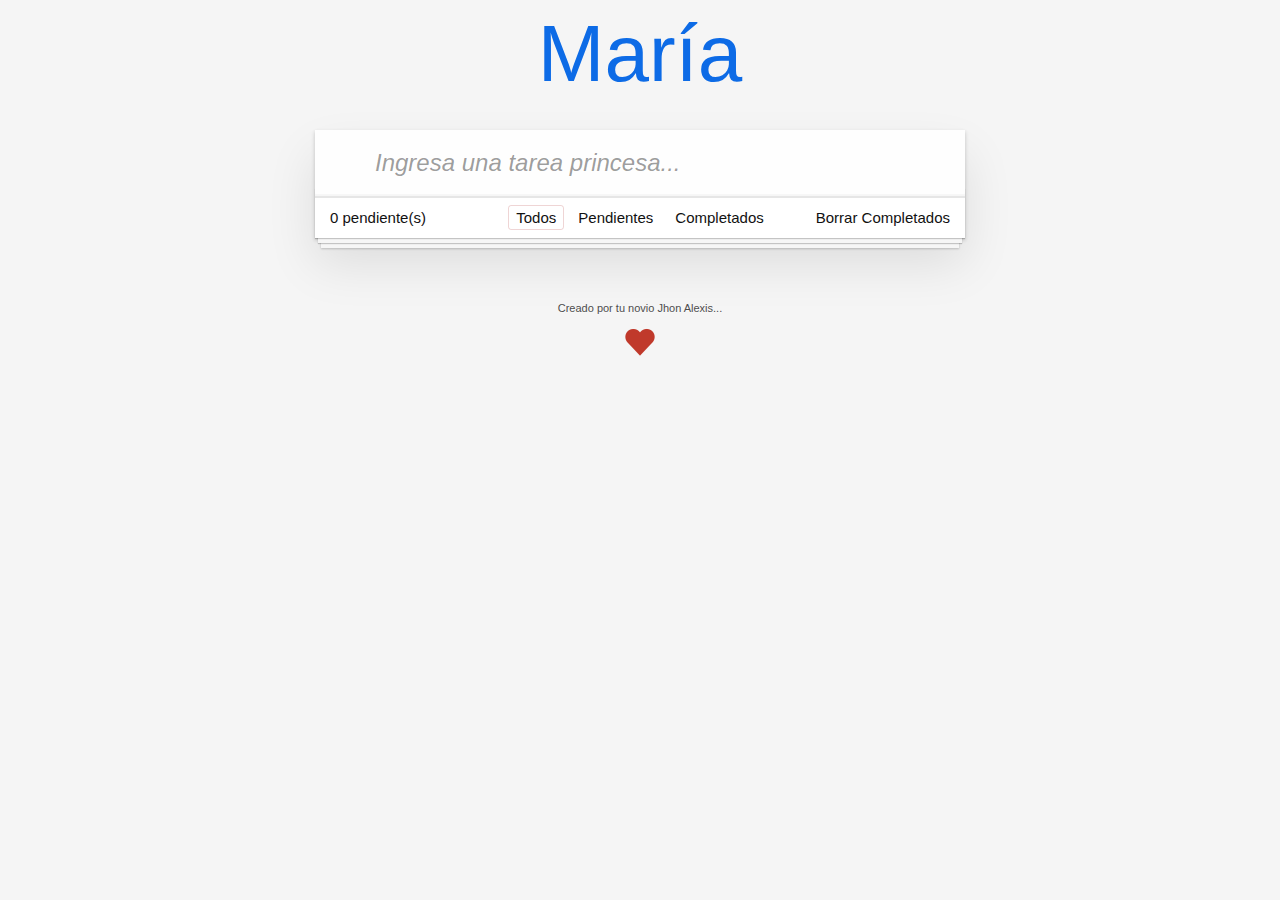
<file: docs/index.html>
<!doctype html><html lang="en"><head><meta charset="utf-8"><meta name="viewport" content="width=device-width,initial-scale=1"><title>Lista de Tareas</title><link href="main.0b76a14dd22845523fdd.css" rel="stylesheet"></head><body><section class="todoapp"><header class="header"><h1>María</h1><input class="new-todo" placeholder="Ingresa una tarea princesa..." autofocus></header><section class="main"><input id="toggle-all" class="toggle-all" type="checkbox"><ul class="todo-list"></ul></section><footer class="footer"><span class="todo-count"><strong class="num">0</strong> pendiente(s)</span><ul class="filters"><li><a class="selected filtro" href="#/">Todos</a></li><li><a class="filtro" href="#/active">Pendientes</a></li><li><a class="filtro" href="#/completed">Completados</a></li></ul><button class="clear-completed">Borrar Completados</button></footer></section><footer class="info"><p>Creado por tu novio Jhon Alexis...</p><img id="heaert" src="./assets/heart.png" alt=""></footer><script src="main.91b00557c8c64501b75b.js"></script></body></html>
</file>
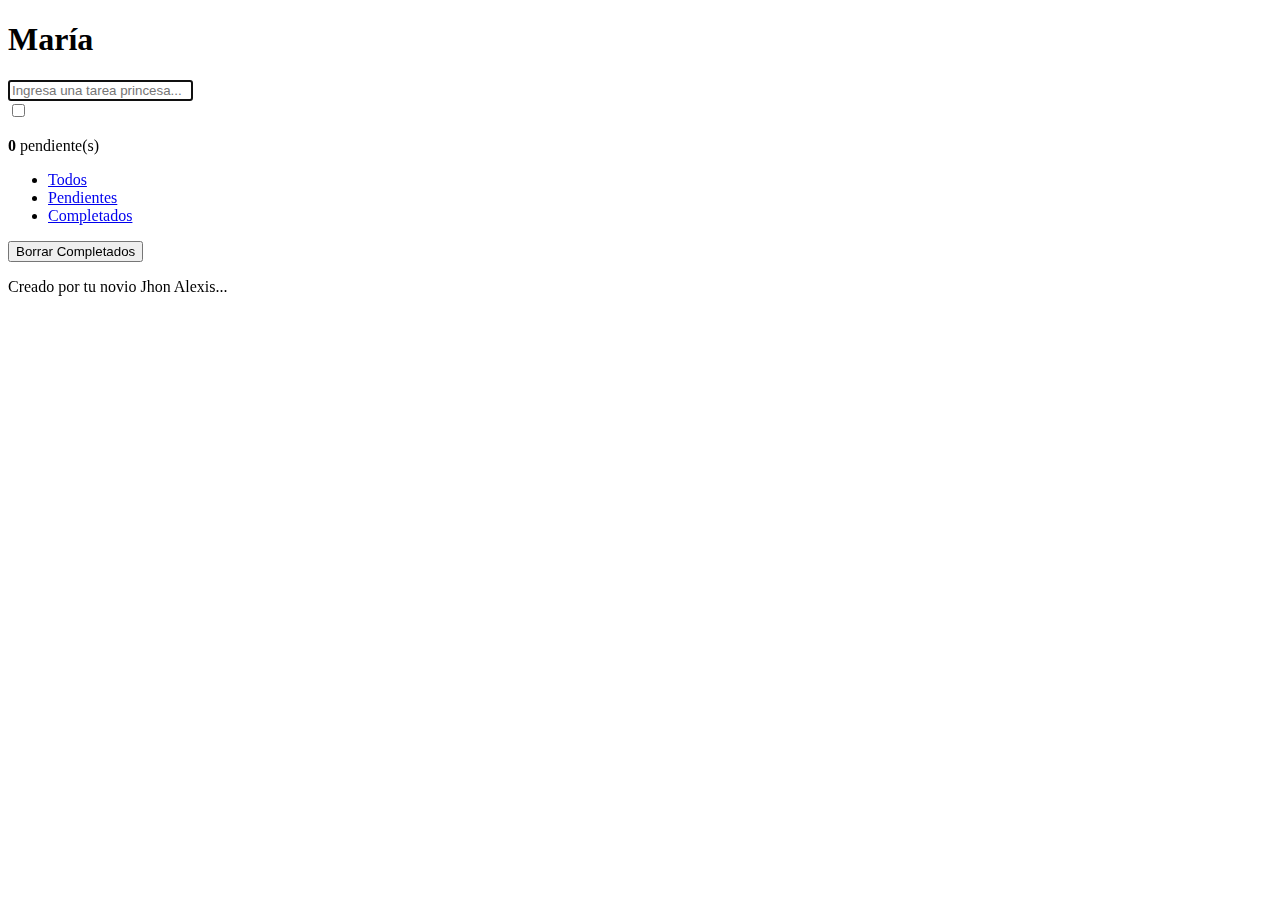
<file: src/index.html>
<!doctype html>
<html lang="en">
	<head>
		<meta charset="utf-8">
		<meta name="viewport" content="width=device-width, initial-scale=1">
		<title>Lista de Tareas</title>
	</head>
	<body>
		<section class="todoapp">
			<header class="header">
				<h1>María</h1>
				<input class="new-todo" placeholder="Ingresa una tarea princesa..." autofocus>
			</header>
			<section class="main">
				<input id="toggle-all" class="toggle-all" type="checkbox">
				<ul class="todo-list">
				</ul>
			</section>
			<footer class="footer">
				<span class="todo-count"><strong class="num">0</strong> pendiente(s)</span>
				<ul class="filters">
					<li>
						<a class="selected filtro" href="#/">Todos</a>
					</li>
					<li>
						<a class="filtro" href="#/active">Pendientes</a>
					</li>
					<li>
						<a class="filtro" href="#/completed">Completados</a>
					</li>
				</ul>
				<button class="clear-completed">Borrar Completados</button>
			</footer>
		</section>
		<footer class="info">
			<p>Creado por tu novio Jhon Alexis...</p>
		</footer>     
	</body>
</html>
</file>
<file: docs/main.0b76a14dd22845523fdd.css>
body,button,html{margin:0;padding:0}button{border:0;background:none;font-size:100%;vertical-align:baseline;font-family:inherit;font-weight:inherit;color:inherit;-webkit-appearance:none;appearance:none;-webkit-font-smoothing:antialiased}body,button{-moz-osx-font-smoothing:grayscale}body{font:14px Helvetica Neue,Helvetica,Arial,sans-serif;line-height:1.4em;background:#f5f5f5;color:#111;min-width:230px;max-width:650px;margin:0 auto;-webkit-font-smoothing:antialiased;font-weight:300}:focus{outline:0}.hidden{display:none}.todoapp{background:#fff;margin:130px 0 40px;position:relative;box-shadow:0 2px 4px 0 rgba(0,0,0,.2),0 25px 50px 0 rgba(0,0,0,.1)}.todoapp input::-webkit-input-placeholder{font-style:italic;font-weight:300;color:rgba(0,0,0,.4)}.todoapp input::-moz-placeholder{font-style:italic;font-weight:300;color:rgba(0,0,0,.4)}.todoapp input::input-placeholder{font-style:italic;font-weight:300;color:rgba(0,0,0,.4)}.todoapp h1{position:absolute;top:-140px;width:100%;font-size:80px;font-weight:200;text-align:center;color:#0d6be6;-webkit-text-rendering:optimizeLegibility;-moz-text-rendering:optimizeLegibility;text-rendering:optimizeLegibility}img{width:5%;height:auto;vertical-align:top}.edit,.new-todo{position:relative;margin:0;width:100%;font-size:24px;font-family:inherit;font-weight:inherit;line-height:1.4em;color:inherit;padding:6px;border:1px solid #999;box-shadow:inset 0 -1px 5px 0 rgba(0,0,0,.2);box-sizing:border-box;-webkit-font-smoothing:antialiased;-moz-osx-font-smoothing:grayscale}.new-todo{padding:16px 16px 16px 60px;border:none;background:rgba(0,0,0,.003);box-shadow:inset 0 -2px 1px rgba(0,0,0,.03)}.main{position:relative;z-index:2;border-top:1px solid #e6e6e6}.toggle-all{width:1px;height:1px;border:none;opacity:0;position:absolute;right:100%;bottom:100%}.toggle-all+label{width:60px;height:34px;font-size:0;position:absolute;top:-52px;left:-13px;-webkit-transform:rotate(90deg);transform:rotate(90deg)}.toggle-all+label:before{content:"❯";font-size:22px;color:#e6e6e6;padding:10px 27px}.toggle-all:checked+label:before{color:#737373}.todo-list{margin:0;padding:0;list-style:none}.todo-list li{position:relative;font-size:24px;border-bottom:1px solid #ededed}.todo-list li:last-child{border-bottom:none}.todo-list li.editing{border-bottom:none;padding:0}.todo-list li.editing .edit{display:block;width:calc(100% - 43px);padding:12px 16px;margin:0 0 0 43px}.todo-list li.editing .view{display:none}.todo-list li .toggle{text-align:center;width:40px;height:auto;position:absolute;top:0;bottom:0;margin:auto 0;border:none;-webkit-appearance:none;appearance:none;opacity:0}.todo-list li .toggle+label{background-image:url("data:image/svg+xml;utf8,%3Csvg%20xmlns%3D%22http%3A//www.w3.org/2000/svg%22%20width%3D%2240%22%20height%3D%2240%22%20viewBox%3D%22-10%20-18%20100%20135%22%3E%3Ccircle%20cx%3D%2250%22%20cy%3D%2250%22%20r%3D%2250%22%20fill%3D%22none%22%20stroke%3D%22%23ededed%22%20stroke-width%3D%223%22/%3E%3C/svg%3E");background-repeat:no-repeat;background-position:0}.todo-list li .toggle:checked+label{background-image:url("data:image/svg+xml;utf8,%3Csvg%20xmlns%3D%22http%3A//www.w3.org/2000/svg%22%20width%3D%2240%22%20height%3D%2240%22%20viewBox%3D%22-10%20-18%20100%20135%22%3E%3Ccircle%20cx%3D%2250%22%20cy%3D%2250%22%20r%3D%2250%22%20fill%3D%22none%22%20stroke%3D%22%23bddad5%22%20stroke-width%3D%223%22/%3E%3Cpath%20fill%3D%22%235dc2af%22%20d%3D%22M72%2025L42%2071%2027%2056l-4%204%2020%2020%2034-52z%22/%3E%3C/svg%3E")}.todo-list li label{word-break:break-all;padding:15px 15px 15px 60px;display:block;line-height:1.2;transition:color .4s;font-weight:400;color:#000}.todo-list li.completed label{color:#cdcdcd;text-decoration:line-through}.todo-list li .destroy{display:none;position:absolute;top:0;right:10px;bottom:0;width:40px;height:40px;font-size:30px;color:#cc9a9a;margin:auto 0 11px;transition:color .2s ease-out}.todo-list li .destroy:hover{color:#af5b5e}.todo-list li .destroy:after{content:"×"}.todo-list li:hover .destroy{display:block}.todo-list li .edit{display:none}.todo-list li.editing:last-child{margin-bottom:-1px}.footer{padding:10px 15px;height:20px;text-align:center;font-size:15px;border-top:1px solid #e6e6e6}.footer:before{content:"";position:absolute;right:0;bottom:0;left:0;height:50px;overflow:hidden;box-shadow:0 1px 1px rgba(0,0,0,.2),0 8px 0 -3px #f6f6f6,0 9px 1px -3px rgba(0,0,0,.2),0 16px 0 -6px #f6f6f6,0 17px 2px -6px rgba(0,0,0,.2)}.todo-count{float:left;text-align:left}.todo-count strong{font-weight:300}.filters{margin:0;padding:0;list-style:none;position:absolute;right:0;left:0}.filters li{display:inline}.filters li a{color:inherit;margin:3px;padding:3px 7px;text-decoration:none;border:1px solid transparent;border-radius:3px}.filters li a:hover{border-color:rgba(175,47,47,.1)}.filters li a.selected{border-color:rgba(175,47,47,.2)}.clear-completed,html .clear-completed:active{float:right;position:relative;line-height:20px;text-decoration:none;cursor:pointer}.clear-completed:hover{text-decoration:underline}.info{margin:65px auto 0;color:#4d4d4d;font-size:11px;text-shadow:0 1px 0 hsla(0,0%,100%,.5);text-align:center}.info p{line-height:1}.info a{color:inherit;text-decoration:none;font-weight:400}.info a:hover{text-decoration:underline}@media screen and (-webkit-min-device-pixel-ratio:0){.todo-list li .toggle,.toggle-all{background:none}.todo-list li .toggle{height:40px}}@media (max-width:430px){.footer{height:50px}.filters{bottom:10px}}hr{margin:20px 0;border:0;border-top:1px dashed #c5c5c5;border-bottom:1px dashed #f7f7f7}.learn a{font-weight:400;text-decoration:none;color:#b83f45}.learn a:hover{text-decoration:underline;color:#787e7e}.learn h3,.learn h4,.learn h5{margin:10px 0;font-weight:500;line-height:1.2;color:#000}.learn h3{font-size:24px}.learn h4{font-size:18px}.learn h5{margin-bottom:0;font-size:14px}.learn ul{padding:0;margin:0 0 30px 25px}.learn li{line-height:20px}.learn p{font-size:15px;font-weight:300;line-height:1.3;margin-top:0;margin-bottom:0}#issue-count{display:none}.quote{border:none;margin:20px 0 60px}.quote p{font-style:italic}.quote p:before{content:"“";top:-20px;left:3px}.quote p:after,.quote p:before{font-size:50px;opacity:.15;position:absolute}.quote p:after{content:"”";bottom:-42px;right:3px}.quote footer{position:absolute;bottom:-40px;right:0}.quote footer img{border-radius:3px}.quote footer a{margin-left:5px;vertical-align:middle}.speech-bubble{position:relative;padding:10px;background:rgba(0,0,0,.04);border-radius:5px}.speech-bubble:after{content:"";position:absolute;top:100%;right:30px;border:13px solid transparent;border-top-color:rgba(0,0,0,.04)}.learn-bar>.learn{position:absolute;width:272px;top:8px;left:-300px;padding:10px;border-radius:5px;background-color:hsla(0,0%,100%,.6);transition-property:left;transition-duration:.5s}@media (min-width:899px){.learn-bar{width:auto;padding-left:300px}.learn-bar>.learn{left:8px}}
</file>
